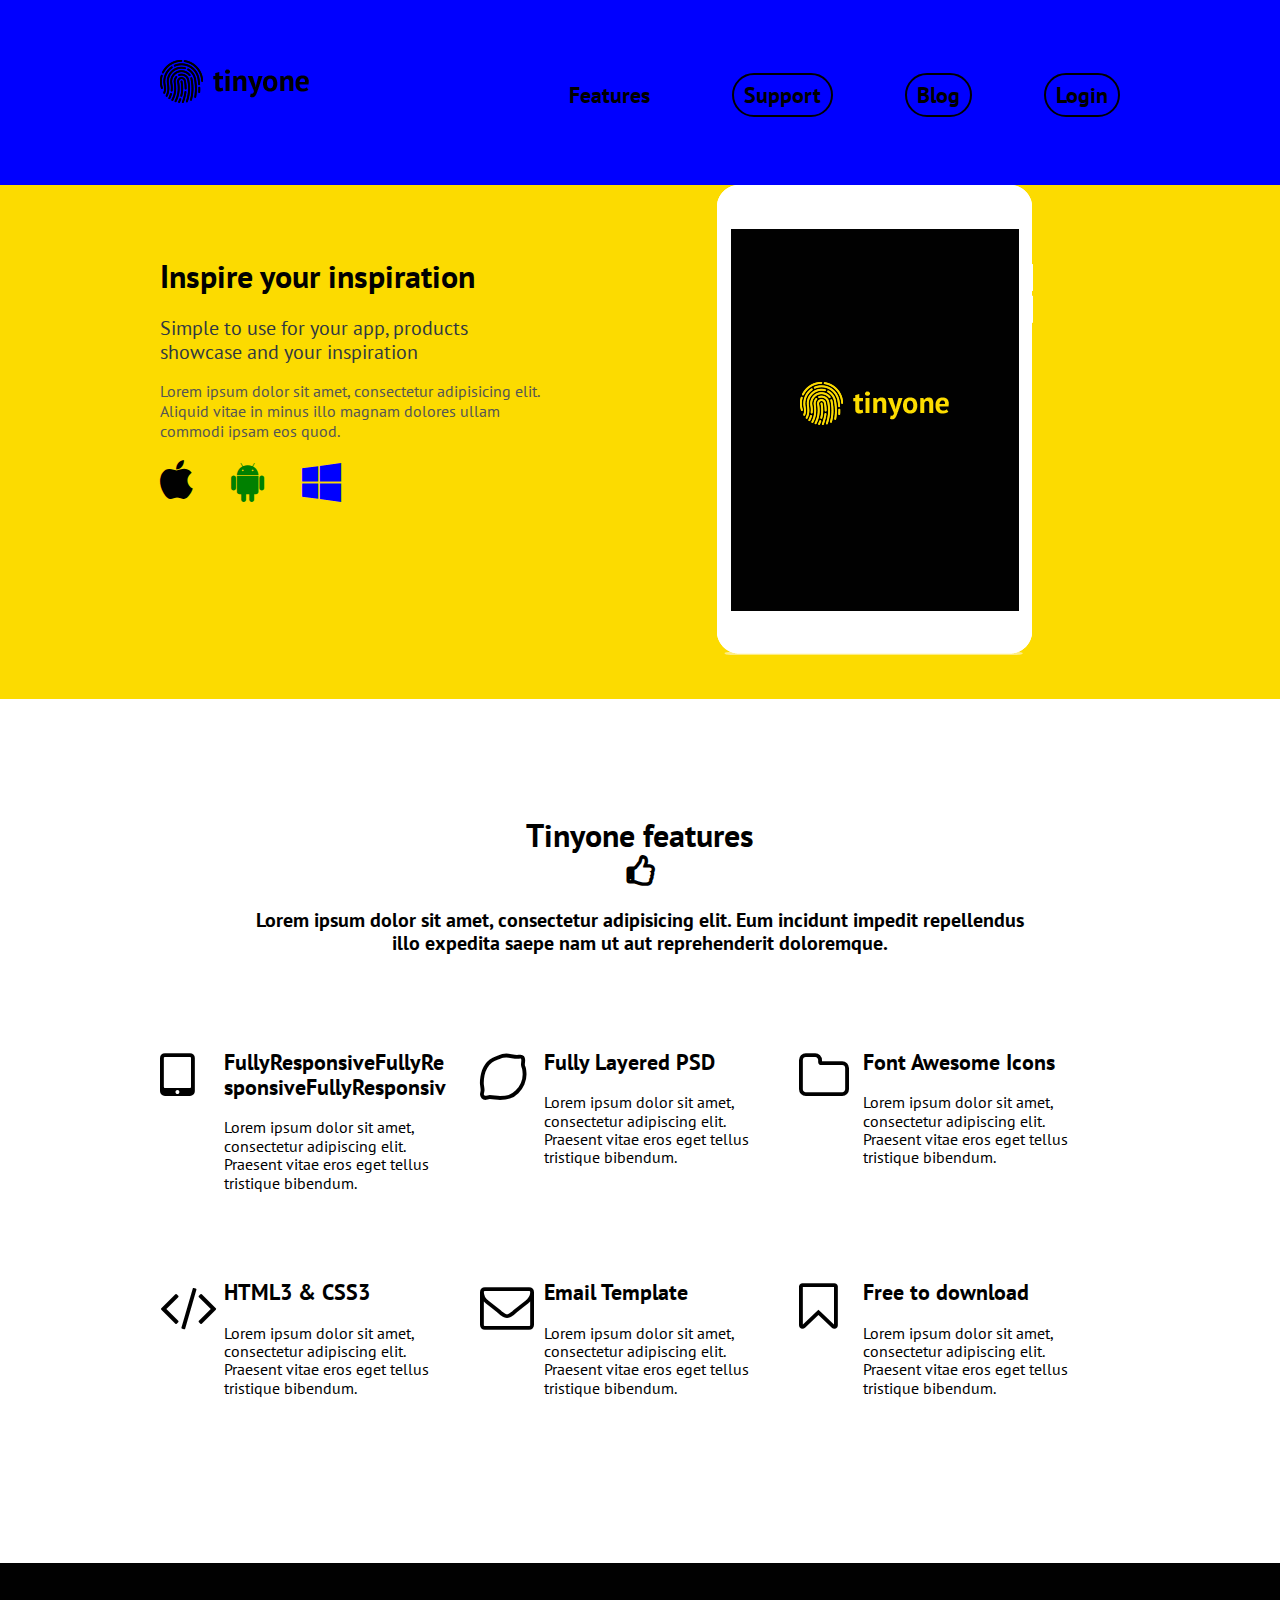
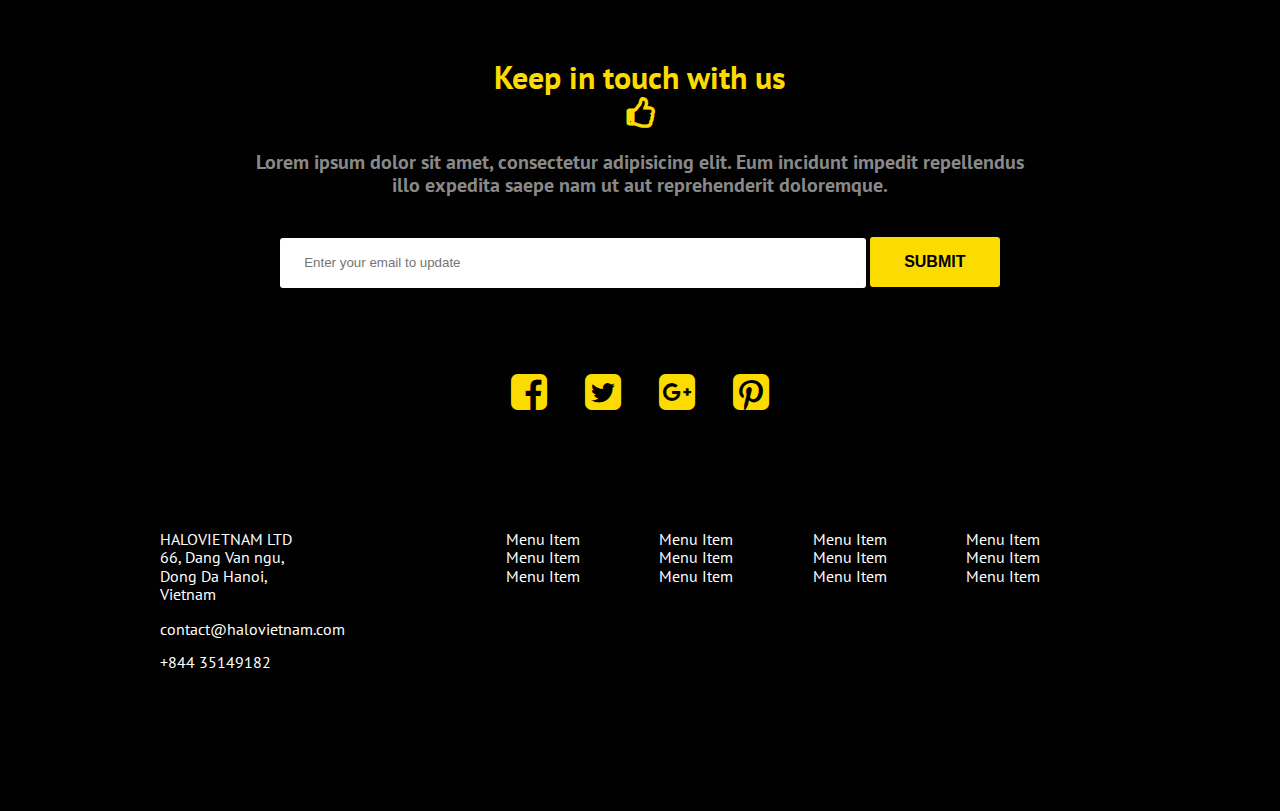
<file: index.html>
<!DOCTYPE html>
<html lang="en">
	<head>
		<meta charset="UTF-8">
		<title>Tinyone</title>
		<link rel="stylesheet" href="css/normalize.css">
		<link href="https://fonts.googleapis.com/css?family=PT+Sans" rel="stylesheet">
		<link rel="stylesheet" href="plugins/font-awesome/css/font-awesome.min.css">
		<link rel="stylesheet" href="css/styles.css">
	</head>
	<body>
		<!-- Header goes here -->
		<header class="site-header">
			<div class="container">
				<a class="logo" href="index.html">
					<img src="img/logo.png" alt="Tinyone">
				</a>
				<ul class="menu">
					<li class="menu-item">
						<a href="#">Features</a>
					</li>
					<li class="menu-item border">
						<a href="#">Support</a>
					</li>
					<li class="menu-item border">
						<a href="pages/blog.html" target="_blank">Blog</a>
					</li>
					<li class="menu-item border">
						<a href="#">Login</a>
					</li>
				</ul>
			</div>
			<!-- .container -->
		</header>
		<!-- Main content goes here -->
		<main class="home-content">
			<!-- Slider -->
			<section class="slider">
				<div class="container">
					<div class="slide-content">
						<div class="slide-col text">
							<div class="text-wrap">
								<h1>Inspire your inspiration</h1>
								<h2>Simple to use for your app, products showcase and your inspiration</h2>
								<p>Lorem ipsum dolor sit amet, consectetur adipisicing elit. Aliquid vitae in minus illo magnam dolores ullam commodi ipsam eos quod.</p>
								<ul class="os-icons">
									<li>
										<a href="https://www.apple.com/" target="_blank">
											<i class="fa fa-apple" aria-hidden="true"></i>
										</a>
									</li>
									<li>
										<a href="https://www.android.com/" target="_blank">
											<i class="fa fa-android" aria-hidden="true"></i>
										</a>
									</li>
									<li>
										<a href="https://www.microsoft.com/en-us/windows/" target="_blank">
											<i class="fa fa-windows" aria-hidden="true"></i>
										</a>
									</li>
								</ul>
							</div>
						</div>
						<div class="slide-col image">
							<img src="img/ipad.png" alt="">
						</div>
					</div>
					<!-- .slide-content -->
				</div>
				<!-- .container -->
			</section>
			<!-- .slider -->

			<!-- Features -->
			<section class="features">
				<div class="container">

					<section class="title-section">
						<h2 class="title">Tinyone features</h2>
						<h3>Lorem ipsum dolor sit amet, consectetur adipisicing elit. Eum incidunt impedit repellendus illo expedita saepe nam ut aut reprehenderit doloremque.</h3>
					</section>

					<ul class="text-icons">
						<li>
							<div class="icon">
								<i class="fa fa-tablet" aria-hidden="true"></i>
							</div>
							<div class="text">
								<h2>FullyResponsiveFullyResponsiveFullyResponsiv</h2>
								<p>Lorem ipsum dolor sit amet, consectetur adipiscing elit. Praesent vitae eros eget tellus tristique bibendum.</p>
							</div>
						</li>
						<li>
							<div class="icon">
								<i class="fa fa-lemon-o" aria-hidden="true"></i>
							</div>
							<div class="text">
								<h2>Fully Layered PSD</h2>
								<p>Lorem ipsum dolor sit amet, consectetur adipiscing elit. Praesent vitae eros eget tellus tristique bibendum.</p>
							</div>
						</li>
						<li>
							<div class="icon">
								<i class="fa fa-folder-o" aria-hidden="true"></i>
							</div>
							<div class="text">
								<h2>Font Awesome Icons</h2>
								<p>Lorem ipsum dolor sit amet, consectetur adipiscing elit. Praesent vitae eros eget tellus tristique bibendum.</p>
							</div>
						</li>
						<li>
							<div class="icon">
								<i class="fa fa-code" aria-hidden="true"></i>
							</div>
							<div class="text">
								<h2>HTML3 &#38; CSS3 </h2>
								<p>Lorem ipsum dolor sit amet, consectetur adipiscing elit. Praesent vitae eros eget tellus tristique bibendum.</p>
							</div>
						</li>
						<li>
							<div class="icon">
								<i class="fa fa-envelope-o" aria-hidden="true"></i>
							</div>
							<div class="text">
								<h2>Email Template</h2>
								<p>Lorem ipsum dolor sit amet, consectetur adipiscing elit. Praesent vitae eros eget tellus tristique bibendum.</p>
							</div>
						</li>
						<li>
							<div class="icon">
								<i class="fa fa-bookmark-o" aria-hidden="true"></i>
							</div>
							<div class="text">
								<h2>Free to download</h2>
								<p>Lorem ipsum dolor sit amet, consectetur adipiscing elit. Praesent vitae eros eget tellus tristique bibendum.</p>
							</div>
						</li>
					</ul>

				</div>
			</section>
			<!-- .features -->

			<!-- Contacts -->
			<section class="contacts">
				<div class="container">

					<section class="title-section">
						<h2 class="title">Keep in touch with us</h2>
						<h3>Lorem ipsum dolor sit amet, consectetur adipisicing elit. Eum incidunt impedit repellendus illo expedita saepe nam ut aut reprehenderit doloremque.</h3>
					</section>

					<form action="pages/form-submit.html" method="GET" class="contact-form">
						<input class="email" type="email" name="email" placeholder="Enter your email to update">
						<input type="submit" value="submit">
					</form>

					<ul class="os-icons social">
						<li>
							<a href="https://www.facebook.com/" target="_blank">
								<i class="fa fa-facebook-square" aria-hidden="true"></i>
							</a>
						</li>
						<li>
							<a href="https://www.android.com/" target="_blank">
								<i class="fa fa-twitter-square" aria-hidden="true"></i>
							</a>
						</li>
						<li>
							<a href="https://www.microsoft.com/en-us/windows/" target="_blank">
								<i class="fa fa-google-plus-square" aria-hidden="true"></i>
							</a>
						</li>
						<li>
							<a href="https://www.microsoft.com/en-us/windows/" target="_blank">
								<i class="fa fa-pinterest-square" aria-hidden="true"></i>
							</a>
						</li>
					</ul>

				</div>
			</section>
			<!-- .contacts -->
		
		</main>
		<!-- Footer -->
		<footer class="footer">
			<div class="container">
			    <section class="contact-info column">
			        <p class="address">HALOVIETNAM LTD
66, Dang Van ngu, Dong Da
Hanoi, Vietnam</p>
			        <a href="mailto:contact@halovietnam.com">contact@halovietnam.com</a>
			        <a href="tel:+84435149182">+844 35149182</a>
			    </section>
			    
			    <ul class="column">
			        <li><a href="#">Menu Item</a></li>
			        <li><a href="#">Menu Item</a></li>
			        <li><a href="#">Menu Item</a></li>
			    </ul>
			    <ul class="column">
			        <li><a href="#">Menu Item</a></li>
			        <li><a href="#">Menu Item</a></li>
			        <li><a href="#">Menu Item</a></li>
			    </ul>
			    <ul class="column">
			        <li><a href="#">Menu Item</a></li>
			        <li><a href="#">Menu Item</a></li>
			        <li><a href="#">Menu Item</a></li>
			    </ul>
			    <ul class="column">
			        <li><a href="#">Menu Item</a></li>
			        <li><a href="#">Menu Item</a></li>
			        <li><a href="#">Menu Item</a></li>
			    </ul>
			    
			</div>
			<!-- .container -->
		</footer>
	</body>
</html>
</file>
<file: css/styles.css>
/* Common styles */
body {
	margin: 0;
}

.container {
	width: 100%;
	max-width: 960px;
	margin: 0 auto;
	font-family: 'PT Sans', sans-serif;
}

ul {
	margin-top: 0;
	margin-bottom: 0;
	padding-left: 0;
}

/* Header styles */

.site-header {
    padding-top: 60px;
    padding-bottom: 68px;
    background-color: blue;
}

.site-header .container {
	font-size: 0;
}

.site-header .logo {
	display: inline-block;
	width: 40%;
}

.site-header .menu {
	display: inline-block;
	width: 60%;
	text-align: right;
	font-size: 12px;
}

/* Menu styles */
.menu {
	list-style: none;
}

.menu .menu-item {
	display: inline-block;
	margin-right: 12%;
}

.menu .menu-item a {
	padding: 10px; 
	display: block;
	text-decoration: none;
	color: #000;
	font-size: 22px; 
	font-weight: 700;
	line-height: 20px;
}

.menu .menu-item a:hover {
	color: rgba(0, 0, 0, 0.6);
}

.menu .menu-item.border a {
	border: 2px solid #000;
	border-radius: 30px;
}

.menu .menu-item.border a:hover {
	border: 2px solid rgba(0, 0, 0, 0.6);
}

.menu .menu-item:last-child {
	margin-right: 0;
}

/*Slider*/

.slider {
	background-color: #fcdb00;
}

.slider .container {
	font-size: 0;
}

.slider .slide-content {
	padding-bottom: 44px;
}

.slider .slide-col {
	display: inline-block;
}

.slider .text {
	width: 58%;
	font-size: 16px;
	vertical-align: top;
	padding-top: 73px;
}

.slider .text-wrap {
	width: 70%;
}

.slider .image {
	width: 42%;
}

.slider .text h1 {
	margin-top: 0;
	font-size: 32px;
	font-weight: 700;
	color: #010101;
}

.slider .text h2 {
	font-size: 20px;
	font-weight: 400;
	color: #313841;
	line-height: 24px;
}

.slider .text p {
	font-size: 16px;
	font-weight: 400;
	color: #555555;
	line-height: 20px;
}

.os-icons {
	list-style: none;
	font-size: 0;
}

.os-icons li {
	display: inline-block;
	margin-right: 38px;
}

.os-icons li:nth-child(2) a {
	color: green;
}

.os-icons li:last-child { 
	margin-right: 0;
}

.os-icons li:last-child a {
	color: blue;
}

.os-icons li a {
	font-size: 42px;
	color: #010101;
	transition: all 0.3s ease;
}

.os-icons li a:hover  {
	color: red;
}

/* Features */
.features {
	padding-top: 118px;
}

.title-section .title {
	margin-top: 0;
	margin-bottom: 18px;
	font-size: 32px;
	font-weight: 700;
}

.title-section .title:after {
    content: "\f087";
    font-family: 'FontAwesome';
    display: block;
}

.title-section {
	width: 80%;
    margin: 0 auto;
	padding-bottom: 75px;
	text-align: center;
}

.title-section h3 {
	margin-top: 0;
	font-size: 20px;
}

.text-icons {
	padding-bottom: 78px;
	list-style: none;
	font-size: 0;
}

.text-icons li {
	width: 33.3%;
	display: inline-block;
	padding-bottom: 72px;
	vertical-align: top;
}

.text-icons li > div {
	display: inline-block;
}

.text-icons li .icon {
	width: 20%;
	vertical-align: top;
}

.text-icons li .text {
	width: 70%;
	padding-right: 10%;
}

.text-icons h2 {
	font-size: 22px;
	margin-top: 0;
	word-wrap: break-word;
}

.text-icons p {
	margin-top: 0;
	font-size: 16px;
}

.text-icons i {
	font-size: 54px;
}

/*Contacts*/

.contacts {
	padding-top: 96px;
	background-color: #010101;
}

.contacts .title-section {
	padding-bottom: 20px;
}

.contacts .title {
	color: #fcdb00;
}

.contacts h3 {
	color: #898989;
}

/*Contact Form*/

.contact-form {
	width: 80%;
	margin: 0 auto;
	padding-bottom: 80px; 
	text-align: center;
}

.contact-form .email {
	width: 70%;
	height: 50px;
	padding: 0 24px;
	line-height: 50px;
	border-radius: 3px;
	border: none;
}

.contact-form input[type="submit"] {
	width: 130px;
	height: 50px;
	font-size: 16px;
	font-weight: 700;
	border-radius: 3px;
	border: none;
	background-color: #fcdb00;
	text-transform: uppercase;
	/*Removes iPad styles : */
	-webkit-appearance: none;
	/*Removes iPad styles*/
	transition: all 0.3s ease;
}

.contact-form input[type="submit"]:hover {
	cursor: pointer;
	background-color: rgba(252, 219, 0, 0.85);
}

.contact-form .email:focus {
	outline: none;
	-webkit-box-shadow: inset 0px 0px 74px 0px rgba(252,219,0,1);
	-moz-box-shadow: inset 0px 0px 74px 0px rgba(252,219,0,1);
	box-shadow: inset 0px 0px 74px 0px rgba(252,219,0,1);
}

.social {
	text-align: center;
	padding-bottom: 78px;
}

.social li a {
	color: #fcdb00;
}

.social li:nth-child(2) a {
	color: #fcdb00;
}

.social li:last-child a {
	color: #fcdb00;
}

.social li a:hover {
	color: rgba(252, 219, 0, 0.85);
}

/*Footer*/

.footer {
    padding-top: 36px;
    padding-bottom: 140px;
    background-color: #010101;
    color: white;
}

.footer .container {
    font-size: 0;
}

.footer a {
    color: white;
    text-decoration: none;
}

.footer .contact-info p {
    margin-top: 0;
}

.footer .contact-info a {
    display: block;
} 

.footer .contact-info a:first-of-type {
    margin-bottom: 15px;
}

.footer ul {
    list-style: none;
}

.footer .column {
    display: inline-block;
    width: 16%;
    font-size: 16px;
    vertical-align: top;
}

.footer .column:first-child {
    width: 36%;
    padding-right: 20%;
    box-sizing: border-box;
}
</file>
